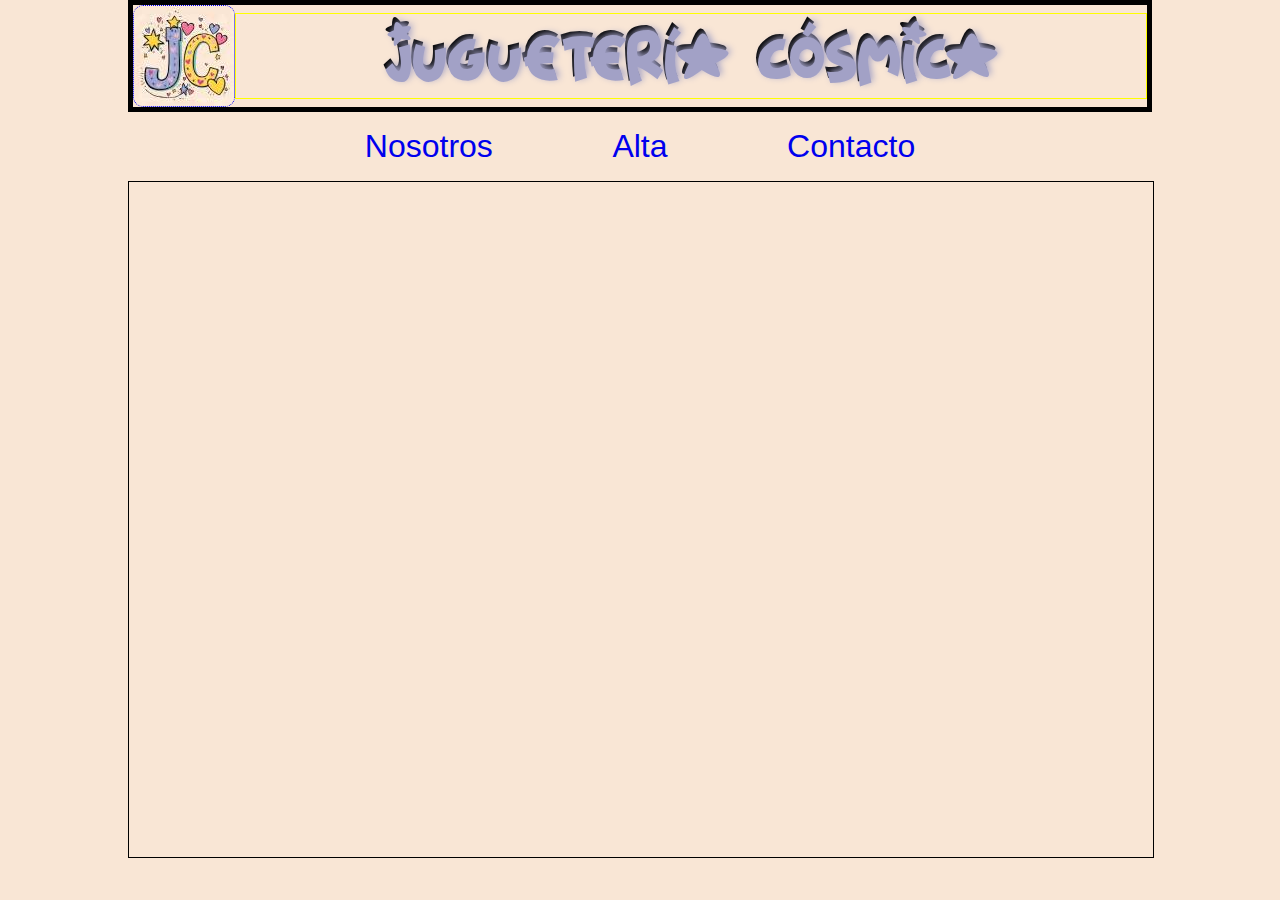
<file: index2.html>
<!DOCTYPE html>
<html lang="en">
    <head>
        <meta charset="UTF-8">
        <meta name="viewport" content="width=device-width, initial-scale=1.0">
        <title>Document</title>
        <link rel="stylesheet" href="scss/style.css">
    </head>
    <body>
        <header class="header">
                <div class="header__container">
                    <img  class="img header__container-img" src="img/logo07.jpg"  alt="Logo Juguetería Cósmica">
                    <h1 class="header__container-h1" >Juguetería Cósmica</h1>
                </div>
                

                <nav class="header__container-nav">
                    <ul class="nav__list ">
                        <li class="nav__item">
                            <a href="nosotros.html" class="nav__list-link">Nosotros</a>
                        </li>
                        <li class="nav__item">
                            <a href="alta.html" class="nav__list-link">Alta</a>
                        </li>
                        <li class="nav__item">
                            <a href="contacto.html" class="nav__list-link">Contacto</a>
                        </li>
                    </ul>
                </nav>  

        </header>

        <div class="container">
            <aside>
                
            </aside>
            <main class="main">

            </main>
        </div>


    </body>
</html>
</file>
<file: scss/style.css>
@import url("https://fonts.googleapis.com/css2?family=Fredericka+the+Great&display=swap");
@font-face {
  font-family: "Starshines";
  src: url("fonts/Starshines.otf");
}
@font-face {
  font-family: "Starshines";
  src: url("fonts/Starshines.ttf");
}
* {
  margin: 0;
  padding: 0;
  box-sizing: content-box;
}

body {
  width: 80vw;
  margin: auto;
  background-color: #f9e6d5;
}

.header__container {
  border: 5px solid black;
  display: flex;
  align-items: center;
}
.header__container-img {
  border: 1px dotted blue;
  border-radius: 10px;
}
.header__container-h1 {
  display: flex;
  justify-content: space-around;
  border: 1px solid yellow;
  width: 100%;
  font-family: "Starshines";
  font-size: 3.5rem;
  font-weight: 200;
  text-shadow: 2px -2px 7px, -2px -5px black;
  color: #a2a1c6;
}
.header__container-nav {
  width: 60%;
  display: flex;
  justify-content: end;
  margin: auto;
}
.header__container-nav li {
  list-style-type: none;
}
.header__container-nav a {
  font-family: "Gill Sans", "Gill Sans MT", Calibri, "Trebuchet MS", sans-serif;
  font-size: 2rem;
  padding: 1rem;
  text-decoration: none;
}
.header__container-nav ul {
  display: flex;
  flex-direction: row;
  flex-wrap: wrap;
  padding: 1rem;
  width: 100%;
  min-width: 40%;
  justify-content: space-between;
  align-items: end;
}

.main {
  width: 80vw;
  height: 75vh;
  border: 1px solid black;
}/*# sourceMappingURL=style.css.map */
</file>
